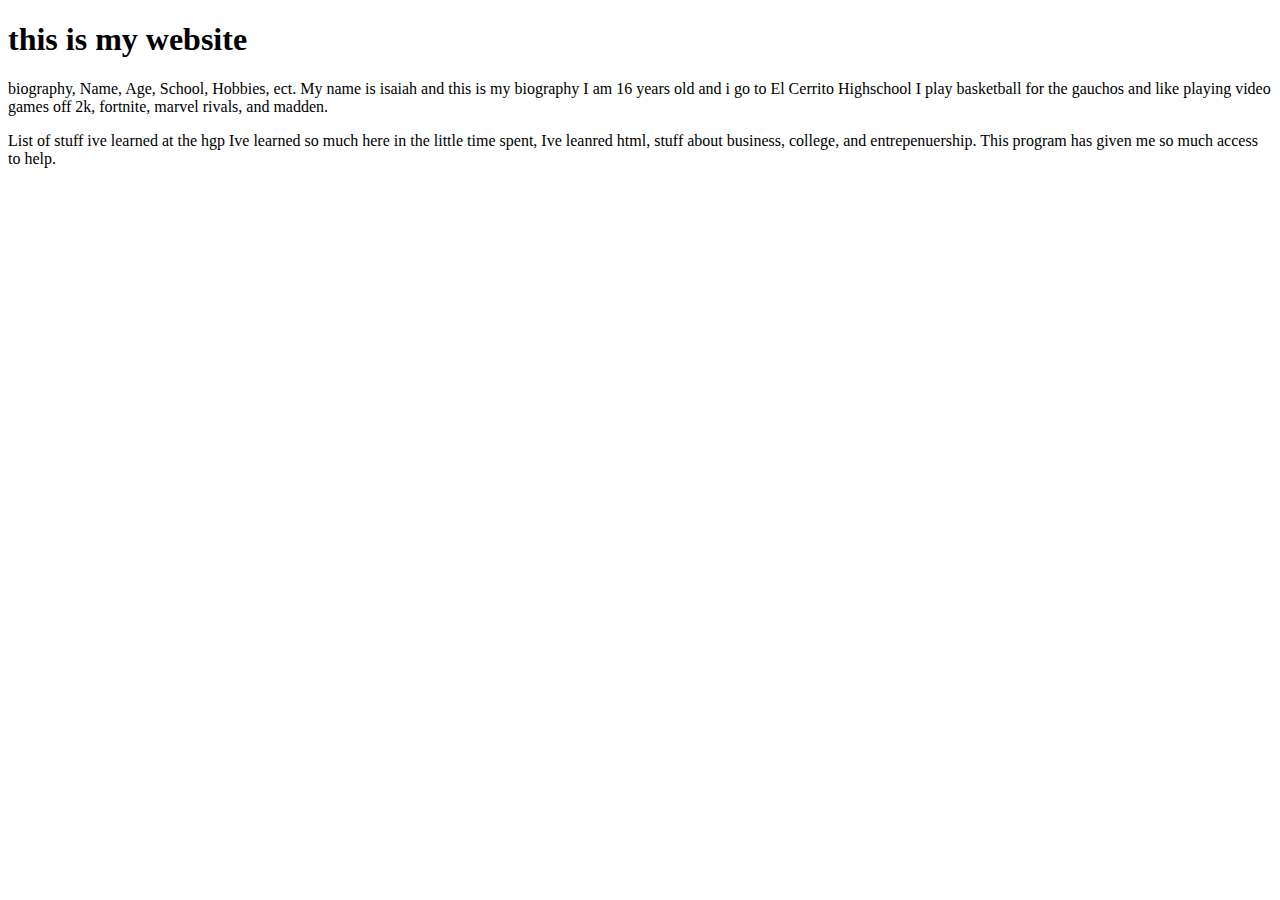
<file: web dev/index.html>
<!DOCTYPE html>

    <html lang="en">
    <head>
        <meta charset="UTF-8">
        <meta name="viewport" content="width=device-width, initial-scale=1.0">
        <title>Document</title>
        <h1>this is my website</h1>
        
    </head>
    <body>      
        <p>biography, Name, Age, School, Hobbies, ect.
            My name is isaiah and this is my biography
            I am 16 years old and i go to El Cerrito Highschool 
            I play basketball for the gauchos and like playing video games off 2k, fortnite, marvel rivals, and madden.


        
        </p>List of stuff ive learned at the hgp
        Ive learned so much here in the little time spent, Ive leanred html, stuff about business, college, and entrepenuership.
        This program has given me so much access to help.

        
    </body>
</html>
</file>
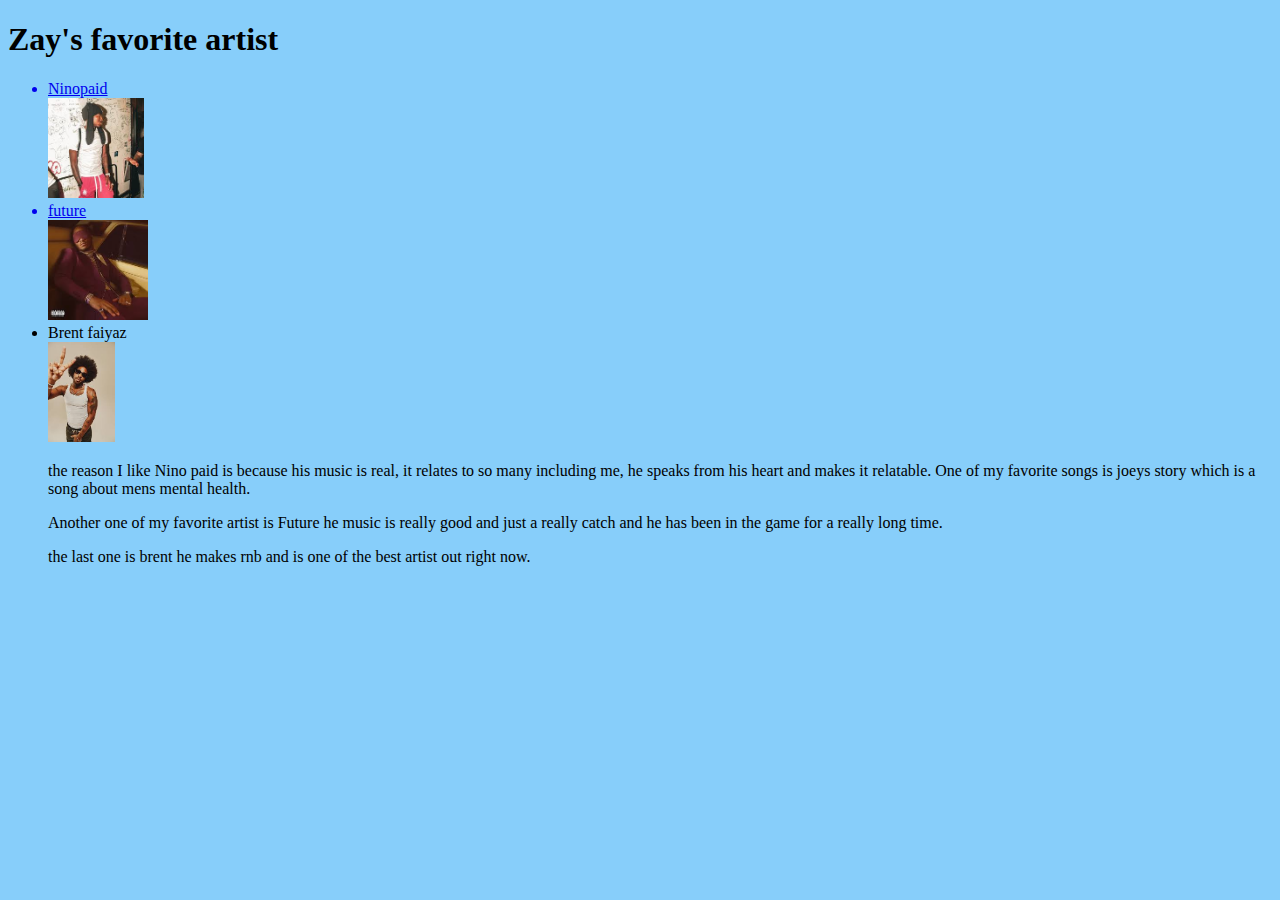
<file: week2/HTML.review.html>
<!DOCTYPE html>

<head>
    <meta charset="UTF-8"
    Meta name="viewport" content="width=device-width,intial-scale=1.0">
    <title>Document </title>
    <link rel="stylesheet" href="Favartist.css">
    <h1>Zay's favorite artist</h1>
</head>
<body>
    <ul>
        <a href="https://youtu.be/YGCo4AMI-Zw"a>
        <li>Ninopaid</li>
    <img src="ninopaidimg.jpeg" alt="pic of nino">
        <a href="https://www.youtube.com/watch?v=Y2QpQP8wPG8&pp=ygURZnV0dXJlIHdhaXQgZm9yIHU%3D">
            <li>future</li> 
        <img src="Unknown.jpeg" alt="pic of future">
        
        
        <a href="https://youtu.be/pBR01ndtids"></a>
        <li>Brent faiyaz</li>
            <img src="download.jpeg" alt="pic of brent">
            
            
            
            
                        <p>the reason I like Nino paid is because his music is real, it relates to so many including me,
                he speaks from his heart and makes it relatable. One of my favorite songs is joeys story which is a song about mens mental health.</p>

                <p>Another one of my favorite artist is Future he music is really good and just a really catch and he has been in the game for a really long time.</p>
                    
                <p>the last one is brent he makes rnb and is one of the best artist out right now. </p>
            </ul>
</body>
</file>
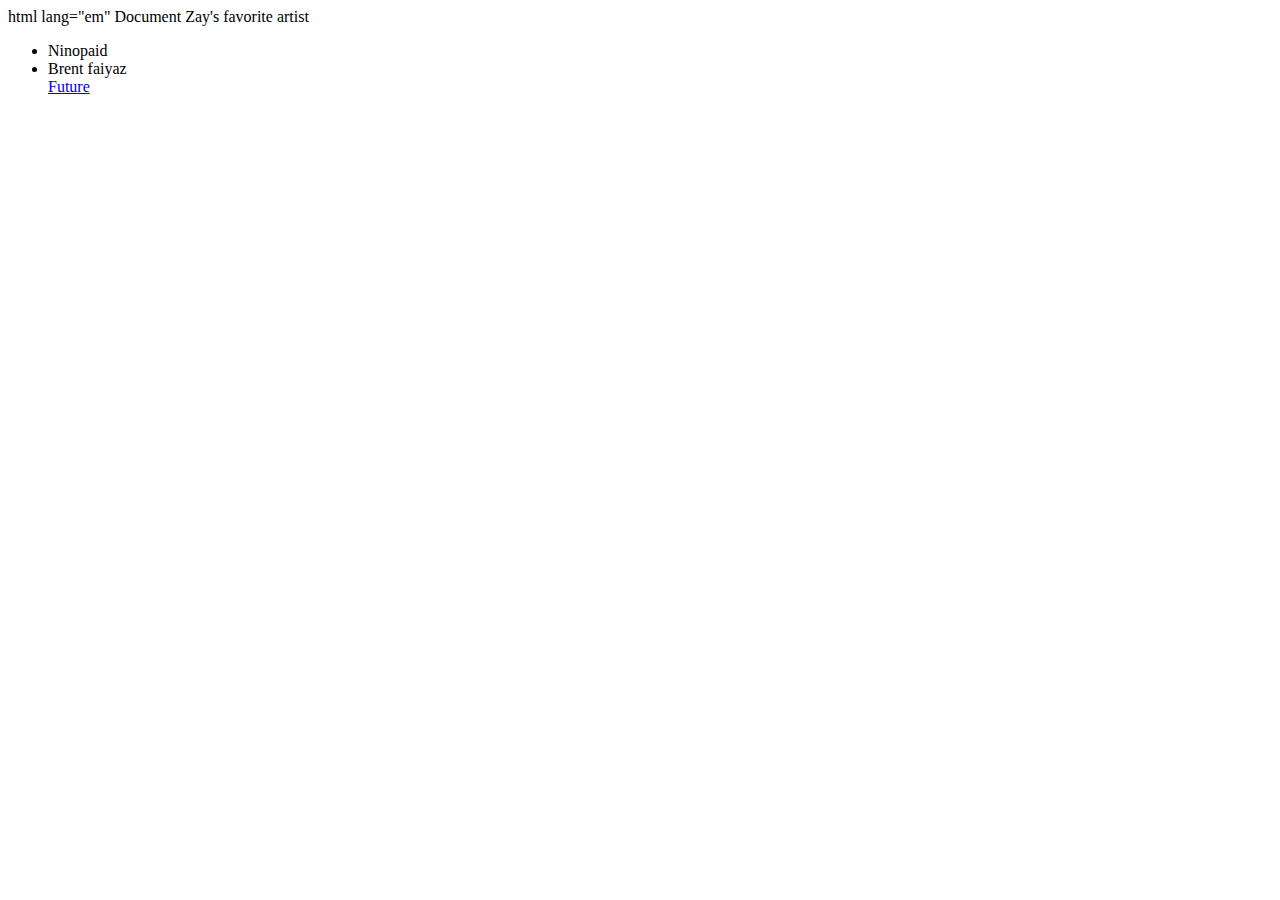
<file: python/week1/HTML.review.html>
<!DOCTYPE html>
html lang="em"
<head>
    <meta charset="UTF-8"
    Meta name="viewport" content="width=device-width,intial-scale=1.0"
    <title>Document </title>
<head>Zay's favorite artist</head>
</head>
<body>
    <ul>
        <li>Ninopaid</li>
        <li>Brent faiyaz</li>
        <a href="https://youtu.be/pBR01ndtids"
        link to brent video
        <li>Future</li>

    </ul>
</body>
</file>
<file: week2/Favartist.css>
body {
    background-color:lightskyblue;
}

img{
    wdith: 100px;
    Height: 100px;
}
</file>
